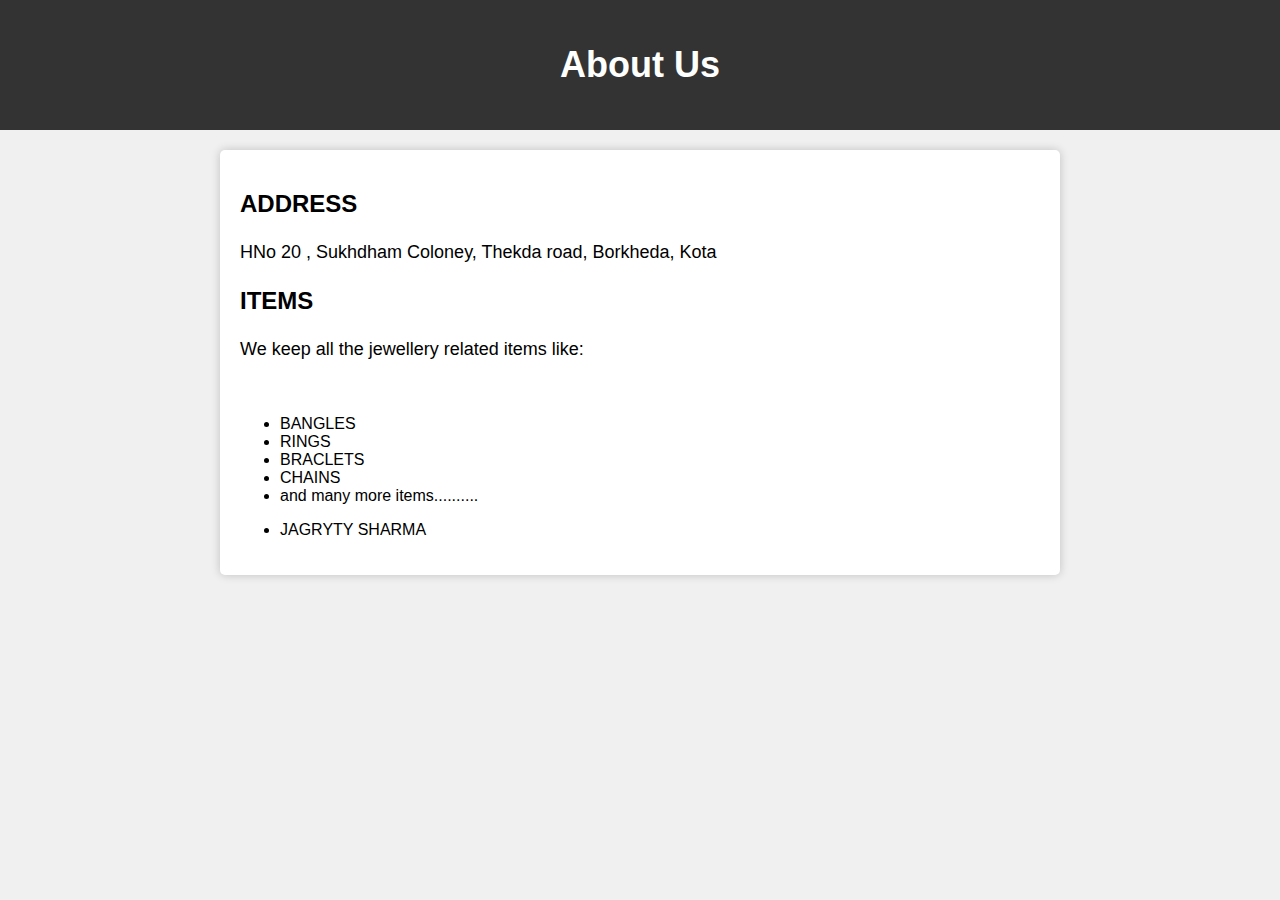
<file: about.html>
<!DOCTYPE html>
<html>
<head>
    <meta charset="UTF-8">
    <title>About Us</title>
    <style>
        body {
            font-family: Arial, sans-serif;
            background-color: #f0f0f0;
            margin: 0;
            padding: 0;
        }

        header {
            background-color: #333;
            color: #fff;
            text-align: center;
            padding: 20px;
        }

        h1 {
            font-size: 36px;
        }

        .container {
            max-width: 800px;
            margin: 20px auto;
            padding: 20px;
            background-color: #fff;
            border-radius: 5px;
            box-shadow: 0 0 10px rgba(0, 0, 0, 0.2);
        }

        p {
            font-size: 18px;
            line-height: 1.6;
        }
    </style>
</head>
<body>
    <header>
        <h1>About Us</h1>
    </header>

    <div class="container">
        <h2>ADDRESS</h2>
        <p>HNo 20 , Sukhdham Coloney, Thekda road, Borkheda, Kota </p>

        <h2>ITEMS</h2>
        <p>We keep all the jewellery related items like:</p><br>
        <ul>
            <li>BANGLES</li>
            <li>RINGS</li>
            <li>BRACLETS</li>
            <li>CHAINS</li>
            <li>and many more items..........</li>
        </ul>

        <ul>
            <li>JAGRYTY SHARMA</li>
        </ul>
    </div>
</body>
</html>
</file>
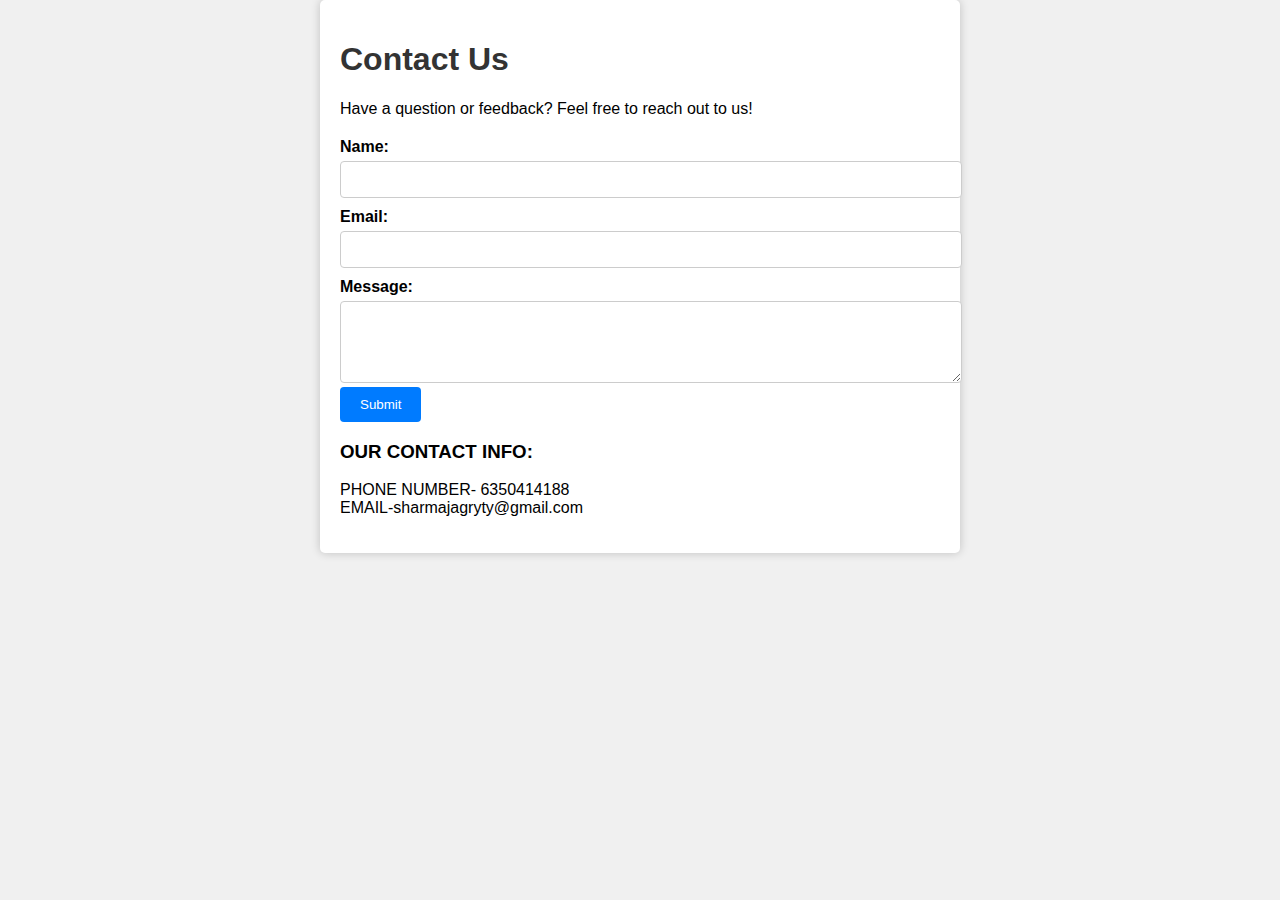
<file: contact.html>
<!DOCTYPE html>
<html>
<head>
  <title>Contact Us</title>
  <link rel="stylesheet" type="text/css" href="contact.css">
</head>
<body>
  <div class="container">
    <h1>Contact Us</h1>
    <p>Have a question or feedback? Feel free to reach out to us!</p>
    
    <form>
      <label for="name">Name:</label>
      <input type="text" id="name" name="name" required>
      
      <label for="email">Email:</label>
      <input type="email" id="email" name="email" required>
      
      <label for="message">Message:</label>
      <textarea id="message" name="message" rows="4" required></textarea>
      
      <input type="submit" value="Submit">
    </form>
    <p>
        <h3>OUR CONTACT INFO:</h3>
        PHONE NUMBER- 6350414188<br>
        EMAIL-sharmajagryty@gmail.com
    </p>
  </div>
</body>
</html>
</file>
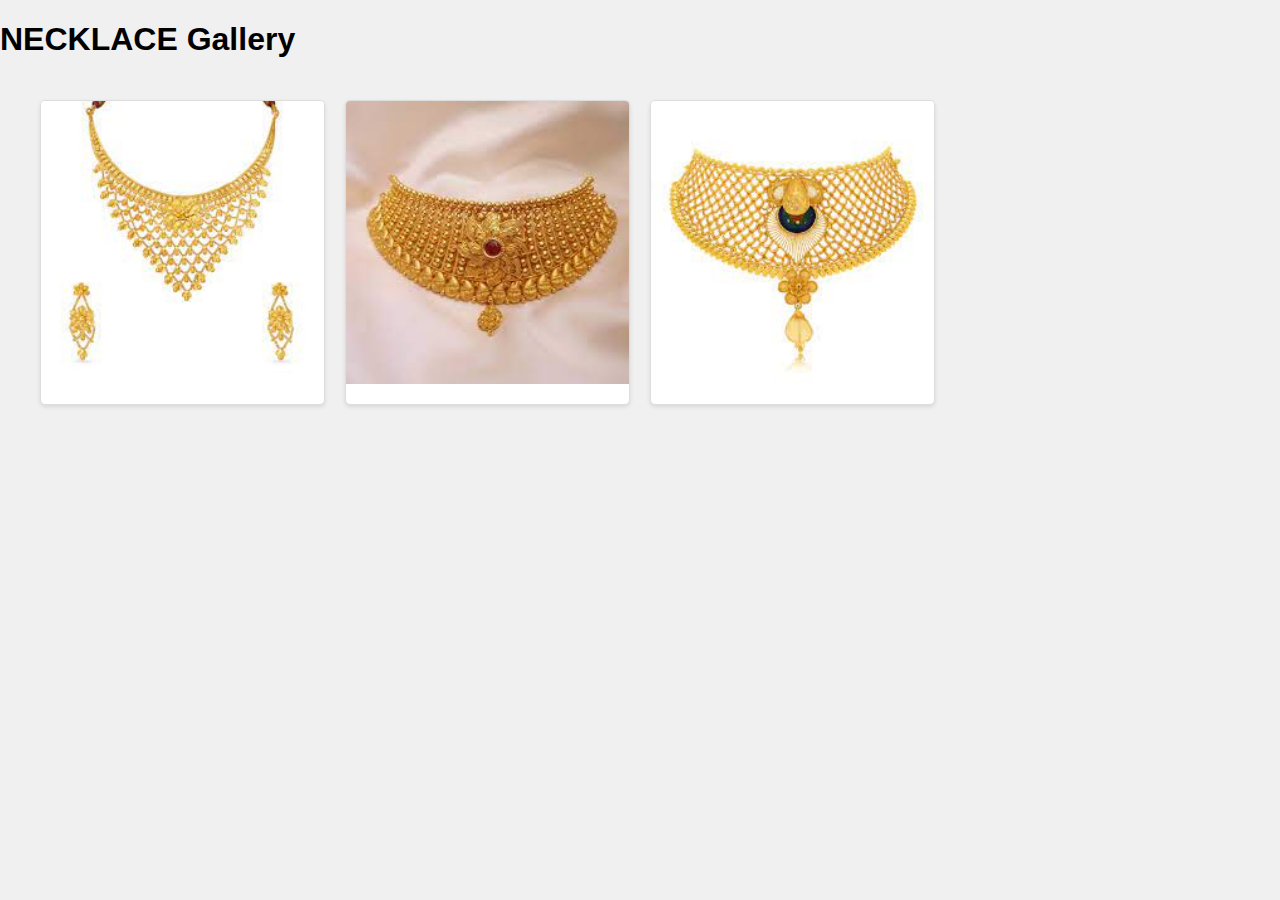
<file: necklaces.html>
<!DOCTYPE html>
<html lang="en">
<head>
    <meta charset="UTF-8">
    <meta name="viewport" content="width=device-width, initial-scale=1.0">
    <title>NECKLACE</title>
    <style>
        body {
            font-family: Arial, sans-serif;
            background-color: #f0f0f0;
            margin: 0;
            padding: 0;
        }

        .wallpaper-container {
            display: grid;
            grid-template-columns: repeat(auto-fill, minmax(250px, 1fr));
            gap: 20px;
            max-width: 1200px;
            margin: 0 auto;
            padding: 20px;
        }

        .wallpaper-card {
            background-color: #fff;
            border: 1px solid #ddd;
            box-shadow: 0 2px 4px rgba(0, 0, 0, 0.1);
            border-radius: 5px;
            overflow: hidden;
        }

        .wallpaper-card img {
            width: 100%;
            height: auto;
            display: block;
        }

        .wallpaper-card h2 {
            margin: 0;
            padding: 10px;
            text-align: center;
        }
    </style>
</head>
<body>
    <h1>NECKLACE Gallery</h1>
    <div class="wallpaper-container">
        <div class="wallpaper-card">
            <img src="[data-uri]" alt="Wallpaper 1">
            <h2></h2>
        </div>
        <div class="wallpaper-card">
            <img src="[data-uri]" alt="Wallpaper 2">
            <h2></h2>
        </div>
        <div class="wallpaper-card">
            <img src="[data-uri]" alt="Wallpaper 3">
            <h2></h2>
        </div>
        <!-- Add more wallpaper cards as needed -->
    </div>
</body>
</html>
</file>
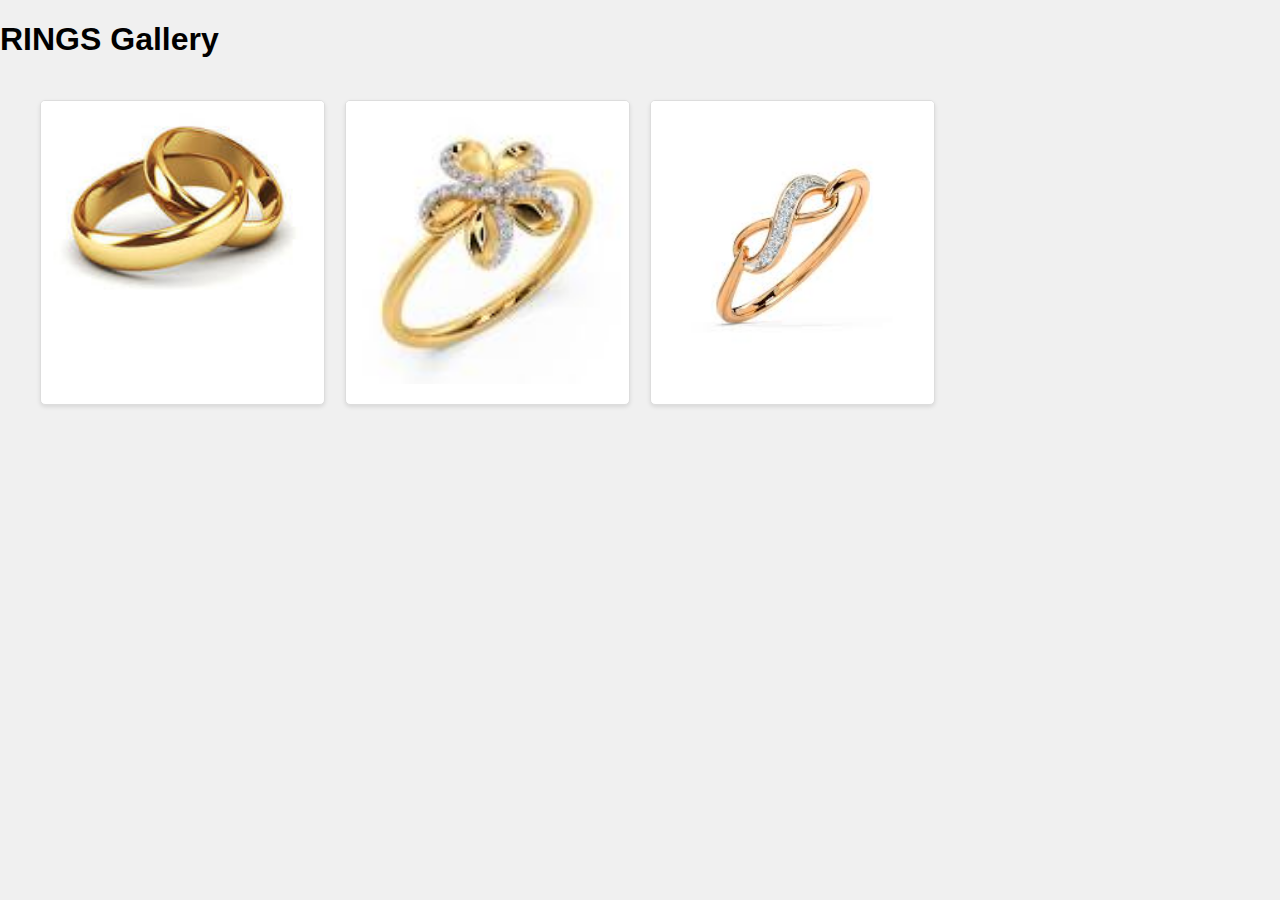
<file: rings.html>
<!DOCTYPE html>
<html lang="en">
<head>
    <meta charset="UTF-8">
    <meta name="viewport" content="width=device-width, initial-scale=1.0">
    <title>RINGS</title>
    <style>
        body {
            font-family: Arial, sans-serif;
            background-color: #f0f0f0;
            margin: 0;
            padding: 0;
        }

        .wallpaper-container {
            display: grid;
            grid-template-columns: repeat(auto-fill, minmax(250px, 1fr));
            gap: 20px;
            max-width: 1200px;
            margin: 0 auto;
            padding: 20px;
        }

        .wallpaper-card {
            background-color: #fff;
            border: 1px solid #ddd;
            box-shadow: 0 2px 4px rgba(0, 0, 0, 0.1);
            border-radius: 5px;
            overflow: hidden;
        }

        .wallpaper-card img {
            width: 100%;
            height: auto;
            display: block;
        }

        .wallpaper-card h2 {
            margin: 0;
            padding: 10px;
            text-align: center;
        }
    </style>
</head>
<body>
    <h1>RINGS Gallery</h1>
    <div class="wallpaper-container">
        <div class="wallpaper-card">
            <img src="[data-uri]" >
            <h2></h2>
        </div>
        <div class="wallpaper-card">
            <img src="[data-uri]" alt="Wallpaper 2">
            <h2></h2>
        </div>
        <div class="wallpaper-card">
            <img src="[data-uri]" alt="Wallpaper 3">
            <h2></h2>
        </div>
        <!-- Add more wallpaper cards as needed -->
    </div>
</body>
</html>
</file>
<file: contact.css>
/* styles.css */
body {
    font-family: Arial, sans-serif;
    background-color: #f0f0f0;
    margin: 0;
    padding: 0;
  }
  
  .container {
    max-width: 600px;
    margin: 0 auto;
    padding: 20px;
    background-color: #fff;
    border-radius: 5px;
    box-shadow: 0 0 10px rgba(0, 0, 0, 0.2);
  }
  
  h1 {
    color: #333;
  }
  
  form {
    margin-top: 20px;
  }
  
  label {
    display: block;
    font-weight: bold;
    margin-top: 10px;
  }
  
  input[type="text"],
  input[type="email"],
  textarea {
    width: 100%;
    padding: 10px;
    margin-top: 5px;
    border: 1px solid #ccc;
    border-radius: 4px;
  }
  
  input[type="submit"] {
    background-color: #007BFF;
    color: #fff;
    padding: 10px 20px;
    border: none;
    border-radius: 4px;
    cursor: pointer;
  }
  
  input[type="submit"]:hover {
    background-color: #0056b3;
  }
</file>
